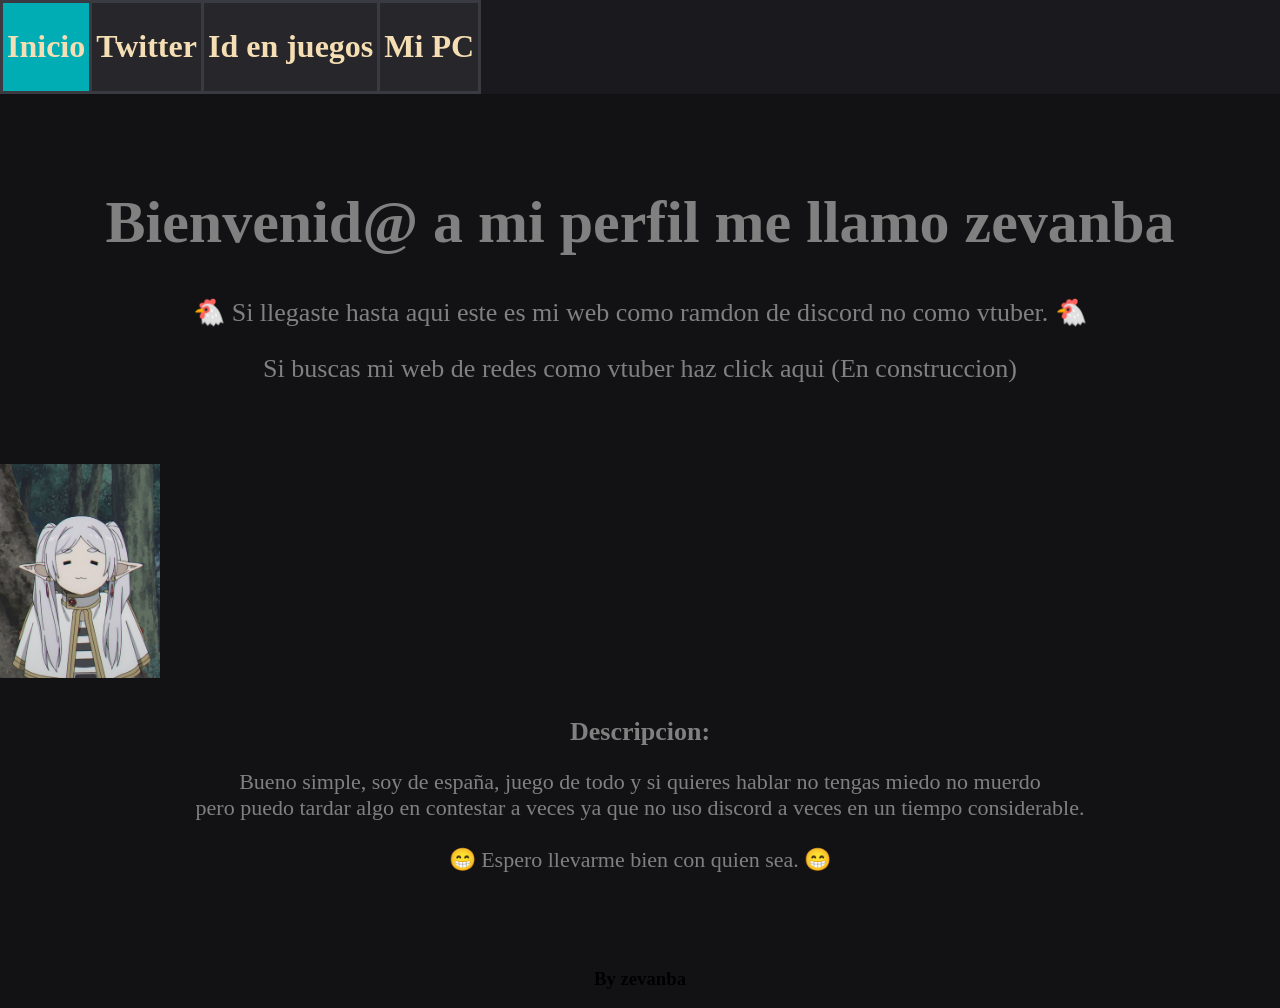
<file: index.html>
<!DOCTYPE html>

<html>
    
<head>
    
    <meta charset="UTF-8">

    <link rel="stylesheet" href="index.css">

    <title>Pagina</title>

</head>

<body>
    
<div class="div_index1">

<table class="tabla1">

<tr>

<th class="er-tr-td-ahora"><a class="a1" href="index.html" ><h1>Inicio</h1></a></th>

<th class="er-tr-td"><h1 class="h1ra"><a class="a1" href="twitter.html" >Twitter</a></h1></th>

<th class="er-tr-td"><a class="a1" href="idjuegos.html" ><h1 class="h1ra">Id en juegos</h1></a></th>

<th class="er-tr-td"><a class="a1" href="mipc.html" ><h1 class="h1ra">Mi PC</h1></a></th>


</tr>

</table>

</div>

<br><br><br>

<h1 class="Bienvenid">Bienvenid@ a mi perfil me llamo zevanba</h1>

<p class="pd">🐔 Si llegaste hasta aqui este es mi web como ramdon de discord no como vtuber. 🐔</p>

<p class="pd"><a class="a2" href="https://zevanba.github.io/vtuber">Si buscas mi web de redes como vtuber haz click aqui (En construccion)</a></p>

<br><br><br>

<div class="imagen1">

<img width="160" src="index/frieren.jpg" >

</div>

<br>

<p><h1 class="pd">Descripcion:</h1></p>

<p class="pd2">Bueno simple, soy de españa, juego de todo y si quieres hablar no tengas miedo no muerdo <br>pero puedo tardar algo en contestar a veces
    ya que no uso discord a veces en un tiempo considerable.<br><br> 😁 Espero llevarme bien con quien sea. 😁
</p>

<br><br><br>

<h3><footer>By zevanba</footer></h3>

</body>

</html>
</file>
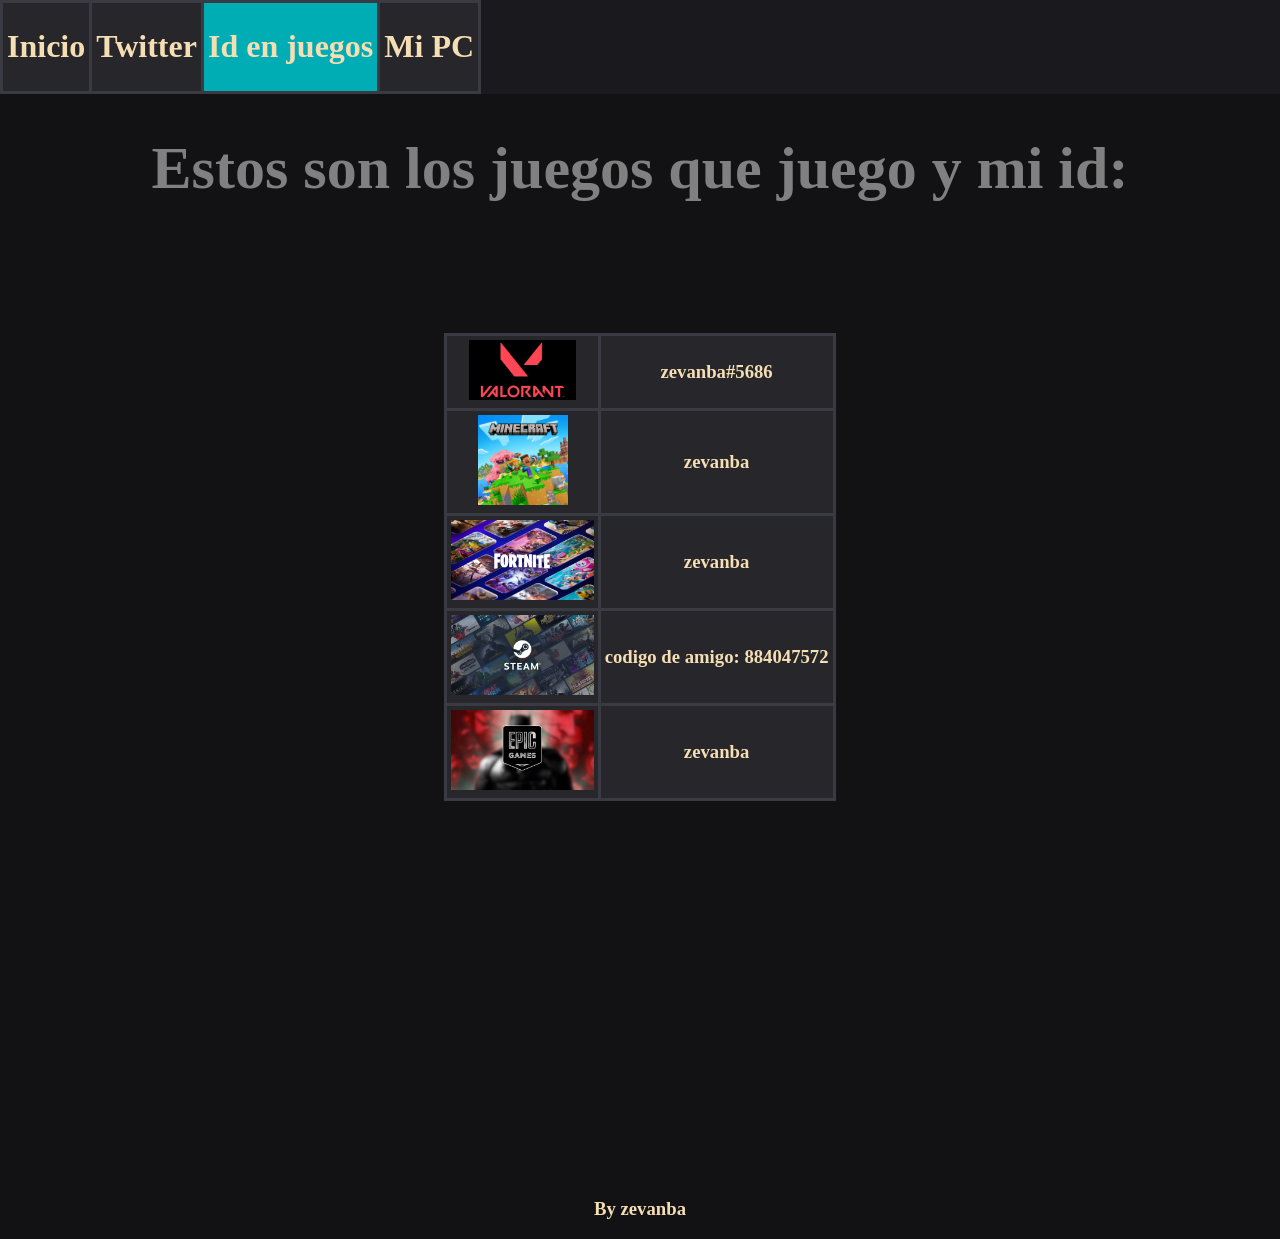
<file: idjuegos.html>
<!DOCTYPE html>

<html>
    
<head>
    
    <meta charset="UTF-8">

    <link rel="stylesheet" href="idjuegos.css">

    <title>Pagina</title>

</head>

<body>

<div class="div_index1">

<table class="tabla1">

<tr>

<th class="er-tr-td"><a class="a1" href="index.html" ><h1>Inicio</h1></a></th>

<th class="er-tr-td"><h1 class="h1ra"><a class="a1" href="twitter.html" >Twitter</a></h1></th>

<th class="er-tr-td-ahora"><a class="a1" href="idjuegos.html" ><h1 class="h1ra">Id en juegos</h1></a></th>

<th class="er-tr-td"><a class="a1" href="mipc.html" ><h1 class="h1ra">Mi PC</h1></a></th>


</tr>

</table>

</div>

<h1 class="idjuegos">Estos son los juegos que juego y mi id:</h1>

<br><br><br><br><br>

<table class="tabla2">

<tr>

    <th class="er-tr-td2"><img src="idjuegos/valorant.png" height="60"></th>

    <td class="er-tr-td2"><h3>zevanba#5686</h3></td>

</tr>

<tr>
    
    <th class="er-tr-td2"><img src="idjuegos/minecraft.png" height="90"></th>

    <td class="er-tr-td2"><h3>zevanba</h3></td>

</tr>   
    
<tr>
    
    <th class="er-tr-td2"><img src="idjuegos/fortnite.png" height="80"></th>

    <td class="er-tr-td2"><h3>zevanba</h3></td>
    
</tr>

<tr>

    <th class="er-tr-td2"><img src="idjuegos/steam.jpg" height="80"></th>

    <td class="er-tr-td2"><h3>codigo de amigo: 884047572 </h3></td>

</tr>

<tr>
    
    <th class="er-tr-td2"><img src="idjuegos/epic-games.png" height="80"></th>

    <td class="er-tr-td2"><h3> zevanba </h3></td>
    

</tr>


</table>

<br><br><br><br><br><br><br><br><br><br><br><br><br><br><br><br><br><br><br><br><br>

<h3><footer>By zevanba</footer></h3>

</body>

</html>
</file>
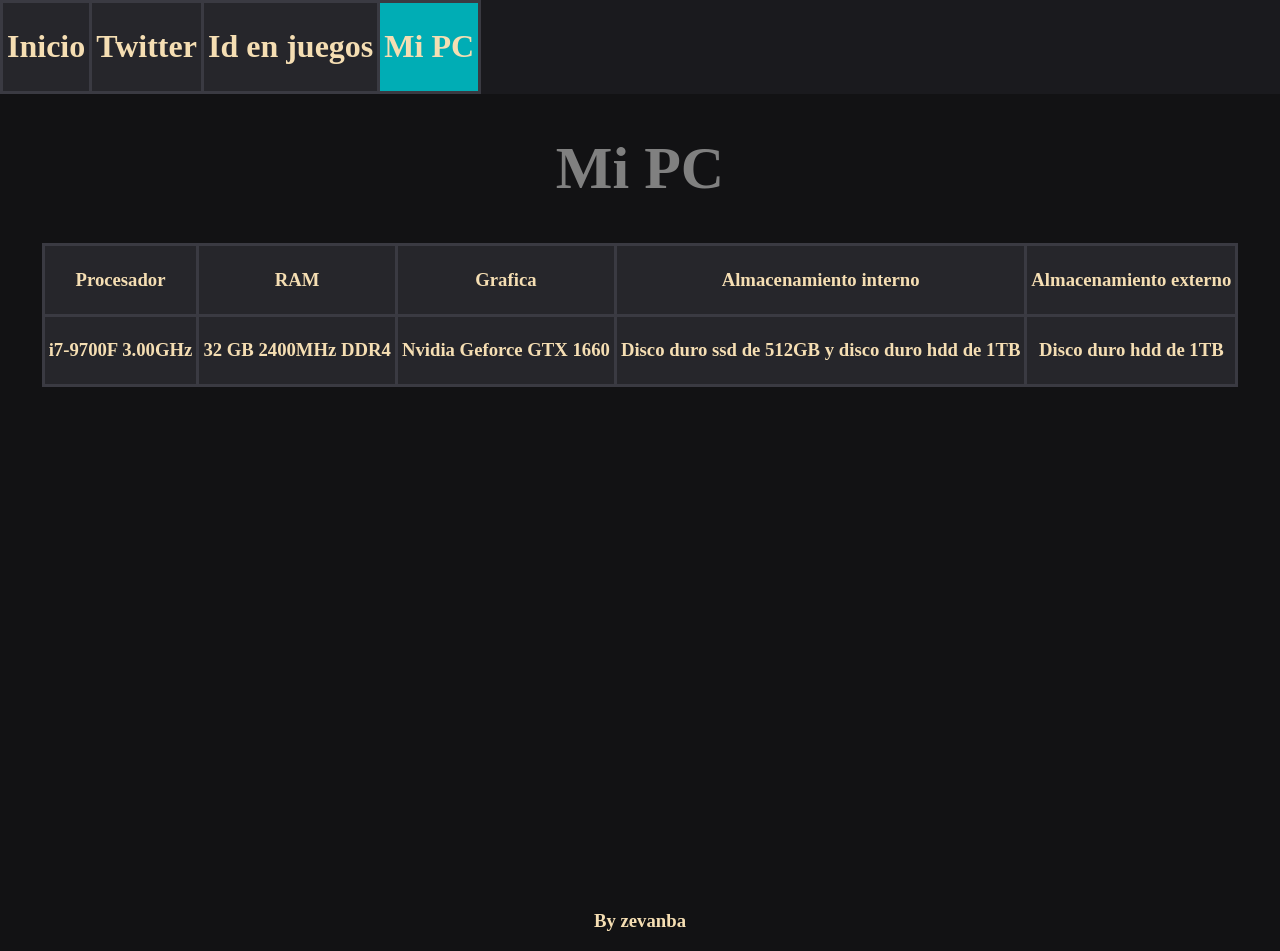
<file: mipc.html>
<!DOCTYPE html>

<html>
    
<head>
    
    <meta charset="UTF-8">

    <link rel="stylesheet" href="mipc.css">

    <title>Pagina</title>

</head>

<body>

<div class="div_index1">

<table class="tabla1">

<tr>

<th class="er-tr-td"><a class="a1" href="index.html" ><h1>Inicio</h1></a></th>

<th class="er-tr-td"><h1 class="h1ra"><a class="a1" href="twitter.html" >Twitter</a></h1></th>

<th class="er-tr-td"><a class="a1" href="idjuegos.html" ><h1 class="h1ra">Id en juegos</h1></a></th>

<th class="er-tr-td-ahora"><a class="a1" href="mipc.html" ><h1 class="h1ra">Mi PC</h1></a></th>


</tr>

</table>

</div>

<h1 class="mipc">Mi PC</h1>


<table class="tabla2">

<tr>

    <th class="er-tr-td2"><h3>Procesador</h3></th>
    <th class="er-tr-td2"><h3>RAM</h3></th>
    <th class="er-tr-td2"><h3>Grafica</h3></th>
    <th class="er-tr-td2"><h3>Almacenamiento interno</h3></th>
    <th class="er-tr-td2"><h3>Almacenamiento externo</h3></th>

</tr>

<tr>

<td class="er-tr-td2"><h3>i7-9700F 3.00GHz</h3></td>
<td class="er-tr-td2"><h3>32 GB 2400MHz DDR4</h3></td>
<td class="er-tr-td2"><h3>Nvidia Geforce GTX 1660</h3></td>
<td class="er-tr-td2"><h3>Disco duro ssd de 512GB y disco duro hdd de 1TB</h3></td>
<td class="er-tr-td2"><h3>Disco duro hdd de 1TB</h3></td>


</tr>


</table>

<br><br><br><br><br><br><br><br><br><br><br><br><br><br><br><br><br><br><br><br><br><br><br><br><br><br><br><br>

<h3><footer>By zevanba</footer></h3>

</body>

</html>
</file>
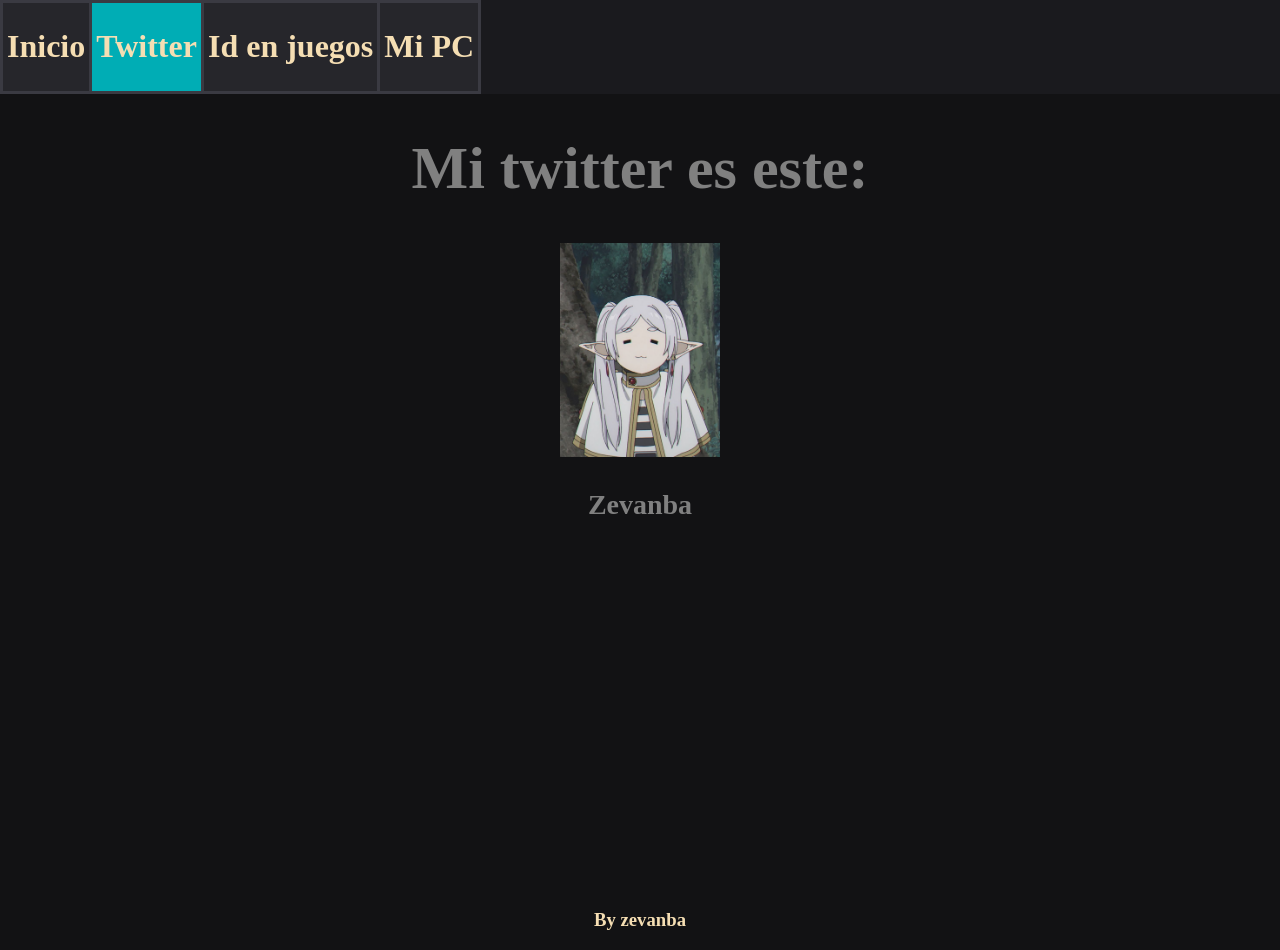
<file: twitter.html>
<!DOCTYPE html>

<html>
    
<head>
    
    <meta charset="UTF-8">

    <link rel="stylesheet" href="twitter.css">

    <title>Pagina</title>

</head>

<body>

<div class="div_index1">

<table class="tabla1">

<tr>

<th class="er-tr-td"><a class="a1" href="index.html" ><h1>Inicio</h1></a></th>

<th class="er-tr-td-ahora"><h1 class="h1ra"><a class="a1" href="twitter.html" >Twitter</a></h1></th>

<th class="er-tr-td"><a class="a1" href="idjuegos.html" ><h1 class="h1ra">Id en juegos</h1></a></th>

<th class="er-tr-td"><a class="a1" href="mipc.html" ><h1 class="h1ra">Mi PC</h1></a></th>


</tr>

</table>

</div>

<h1 class="twitter">Mi twitter es este:</h1>



<div class="imagen1">

<a href="https://x.com/zevanba">

<img  width="160" src="index/frieren.jpg" >

<h3 class="pd2">Zevanba</h3>

</a>

</div>

<br><br><br><br><br><br><br><br><br><br><br><br><br><br><br><br><br><br><br>

<h3><footer>By zevanba</footer></h3>

</body>

</html>
</file>
<file: index.css>
.div_index1{


padding: 0;

background-color: #1a1a1e;



}

body{

margin: 0; padding: 0;

background-color: #121214;

}

.h1ra{

margin: 0;
color: wheat;


}

.er-tr-td{

background-color: #26262b;

border: solid 3px #3a3a42;

padding: 4px;

}
.er-tr-td-ahora{

background-color: #00adb5;

border: solid 3px #3a3a42;

padding: 4px;

}
.a1{

    text-decoration: none;
    color: wheat;

}

.a2{

    text-decoration: none;
    color: gray;


}

.tabla1{

border-collapse: collapse;

}



.Bienvenid{

color: gray;

text-align: center;

font-size: 60px;

}

.pd{

text-align: center;

color: gray;

font-size: 26px;

}

.pd2{

text-align: center;

color: gray;

font-size: 22px;

}

footer{


text-align: center;

}
</file>
<file: idjuegos.css>
.div_index1{


padding: 0;

background-color: #1a1a1e;



}

body{

margin: 0; padding: 0;

background-color: #121214;

}

.tabla1{

border-collapse: collapse;

}

.h1ra{

margin: 0;
color: wheat;


}

.er-tr-td{

background-color: #26262b;

border: solid 3px #3a3a42;

padding: 4px;

}
.er-tr-td-ahora{

background-color: #00adb5;

border: solid 3px #3a3a42;

padding: 4px;

}
.a1{

    text-decoration: none;
    color: wheat;

}

.titulo{

color: gray;

text-align: center;

font-size: 60px;

}

.tabla2{

border-collapse: collapse;

margin: 0 auto;



}

.er-tr-td2{

background-color: #26262b;

border: solid 3px #3a3a42;

padding: 4px;

text-align: center;

}

.idjuegos{

color: gray;

text-align: center;

font-size: 60px;

}

footer{


text-align: center;
color: wheat;

}

h3{

color: wheat;

}
</file>
<file: mipc.css>
.div_index1{


padding: 0;

background-color: #1a1a1e;



}

body{

margin: 0; padding: 0;

background-color: #121214;

}

.h1ra{

margin: 0;
color: wheat;


}

.er-tr-td{

background-color: #26262b;

border: solid 3px #3a3a42;

padding: 4px;

}

.er-tr-td2{

background-color: #26262b;

border: solid 3px #3a3a42;

padding: 4px;

text-align: center;

}

.tabla1{

border-collapse: collapse;

}
.er-tr-td-ahora{

background-color: #00adb5;

border: solid 3px #3a3a42;

padding: 4px;

}
.a1{

    text-decoration: none;
    color: wheat;

}

.mipc{

color: gray;

text-align: center;

font-size: 60px;

}

.tabla2{

border-collapse: collapse;

margin: 0 auto;



}

footer{


text-align: center;
color: wheat;

}

h3{

color: wheat;

}
</file>
<file: twitter.css>
body{

margin: 0; padding: 0;

background-color: #121214;

}

.h1ra{

margin: 0;
color: wheat;


}

.er-tr-td{

background-color: #26262b;

border: solid 3px #3a3a42;

padding: 4px;

}
.er-tr-td-ahora{

background-color: #00adb5;

border: solid 3px #3a3a42;

padding: 4px;

}
.a1{

    text-decoration: none;
    color: wheat;

}

.div_index1{


padding: 0;

background-color: #1a1a1e;



}

.tabla1{

border-collapse: collapse;

}

.twitter{

color: gray;

text-align: center;

font-size: 60px;

}

.imagen1{

text-align: center;


}

footer{


text-align: center;
color: wheat;

}

.pd2{

text-align: center;

color: gray;

font-size: 28px;

}


a{

text-decoration: none;

}
</file>
